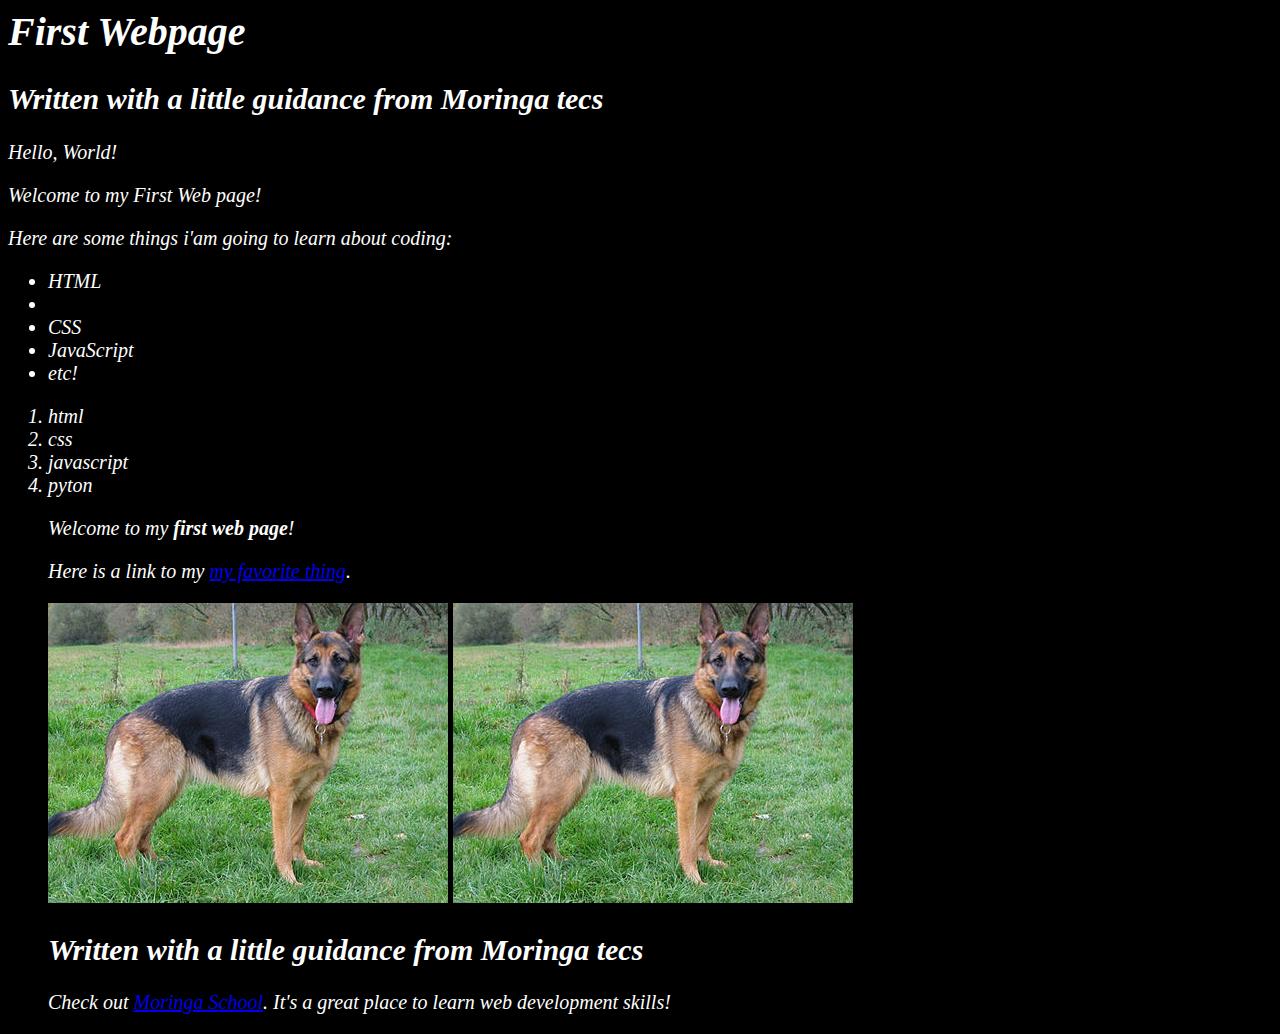
<file: index.html>
<html>
</html>
<!DOCTYPE html>
<html>
 <head>
  <title> First Webpage!</title>
  <link href="css/style.css" rel="stylesheet" type="text/css">
 </head>
 <body>
   <h1>First Webpage</h1>
   <h2>Written with a little guidance from Moringa tecs</h2>
  <p>Hello, World!</p>
  <p>Welcome to my First Web page!</p>
  <p>Here are some things i'am going to learn about coding:</p>
  <ul>
    <li>HTML<li>
    <li>CSS</li>
    <li>JavaScript</li>
    <li>etc!</li>
  </ul>
  <ol>
    <li>html</li>
    <li>css</li>
    <li>javascript</li>
    <li>pyton</li>
  <p>Welcome to my <strong>first web page</strong>!</p>
  <p>Here is a link to my <a href="my-favorite-thing.html">my favorite thing</a>.</p>
  <img src="images/dog.jpg" alt="Gucci 1">
  <img src="images/dog.jpg" alt="Gucci 2">
  <h2>Written with a little guidance from <em>Moringa tecs</em></h2>
  <p>Check out <a href="http://moringaschool.com/">Moringa School</a>. It's a great place to learn web development skills!</p>
 </body>
</html>
</file>
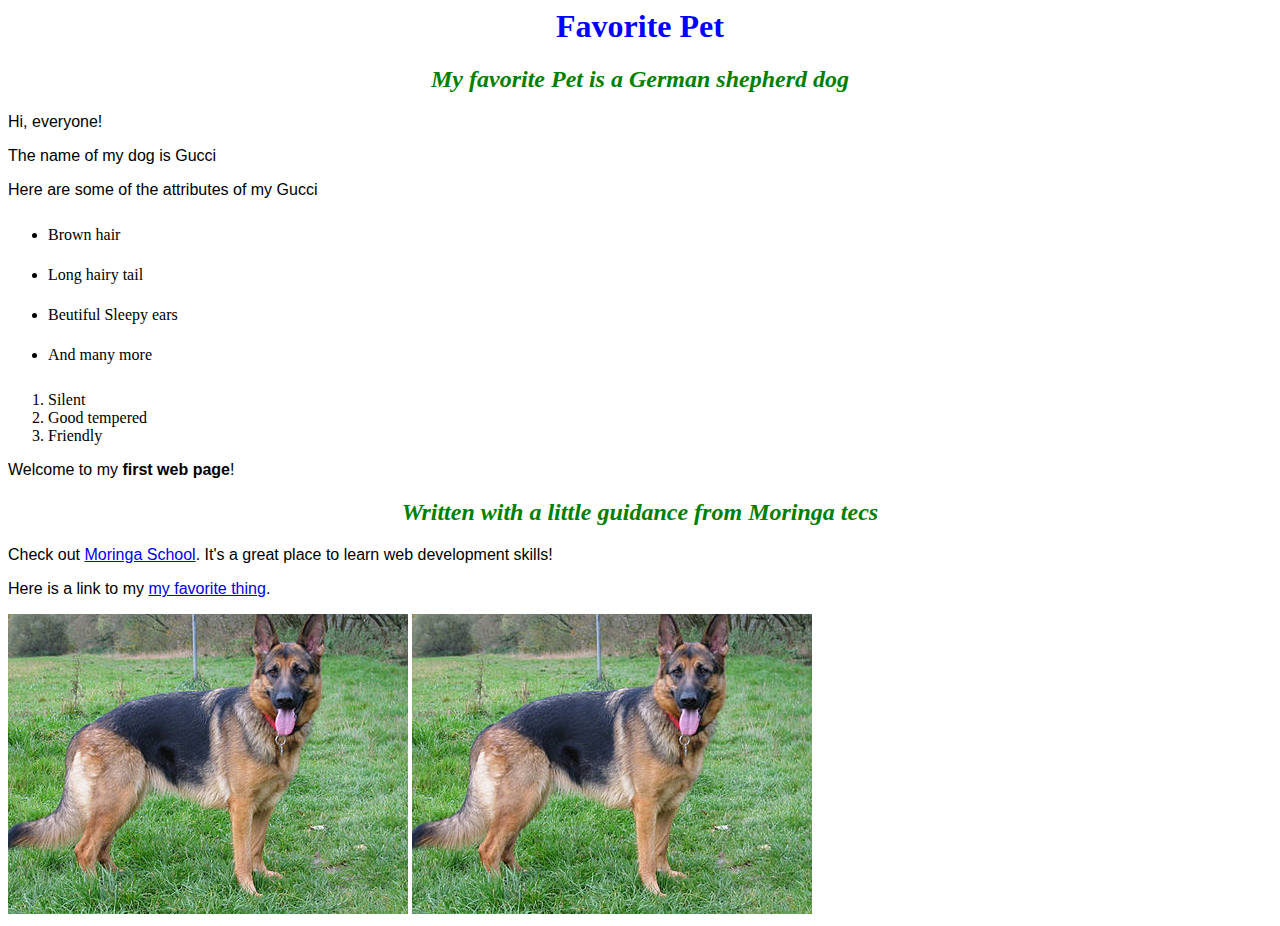
<file: my-favorite-thing.html>
<html>
</html>
<!DOCTYPE html>
<html>
 <head>
   <title>Favorite Pet!</title>
   <link href="css/styles.css" rel="stylesheet" type="text/css">
 </head>
 <body>
   <h1>Favorite Pet</h1>
   <h2>My favorite Pet is a German shepherd dog</h2>

   <p>Hi, everyone!</p>
   <p>The name of my dog is Gucci</p>

   <p>Here are some of the attributes of my Gucci</p>
   <ul>
     <li>Brown hair</li>
     <li>Long hairy tail</li>
     <li>Beutiful Sleepy ears</li>
     <li>And many more</li>
   </ul>
    <ol>
      <li>Silent</li>
      <li>Good tempered</li>
      <li>Friendly</li>
    </ol>
    <p>Welcome to my <strong>first web page</strong>!</p>
    <h2>Written with a little guidance from <em>Moringa tecs</em></h2>
    <p>Check out <a href="http://moringaschool.com/">Moringa School</a>. It's a great place to learn web development skills!</p>
    <p>Here is a link to my <a href="my-favorite-thing.html">my favorite thing</a>.</p>
    <img src="images/dog.jpg" alt="Gucci My Dog">
    <img src="images/dog.jpg" alt="A photo of a dog">
    <head>
      <title>First Webpage!</title>
      <link href="css/styles.css" rel="stylesheet" type="text/css">
    </head>
 </body>
</html>
</file>
<file: css/style.css>
body {
  color: white;
  background-color: black;
  font-size: 20px;
  font-style: oblique;
  font-family: fantasy;
  line-height: inherit;
}
strong {
  font-style: italic;
}
em {
  font-style: bold;
}
</file>
<file: css/styles.css>
h1 {
  color: blue;
  text-align: center;
}
h1 {
  color: blue;
  text-align: center;
}
h2 {
  color: green;
  font-style: italic;
  text-align: center;
}
p {
  font-family: sans-serif;
}
ul {
  line-height: 40px;
}
</file>
